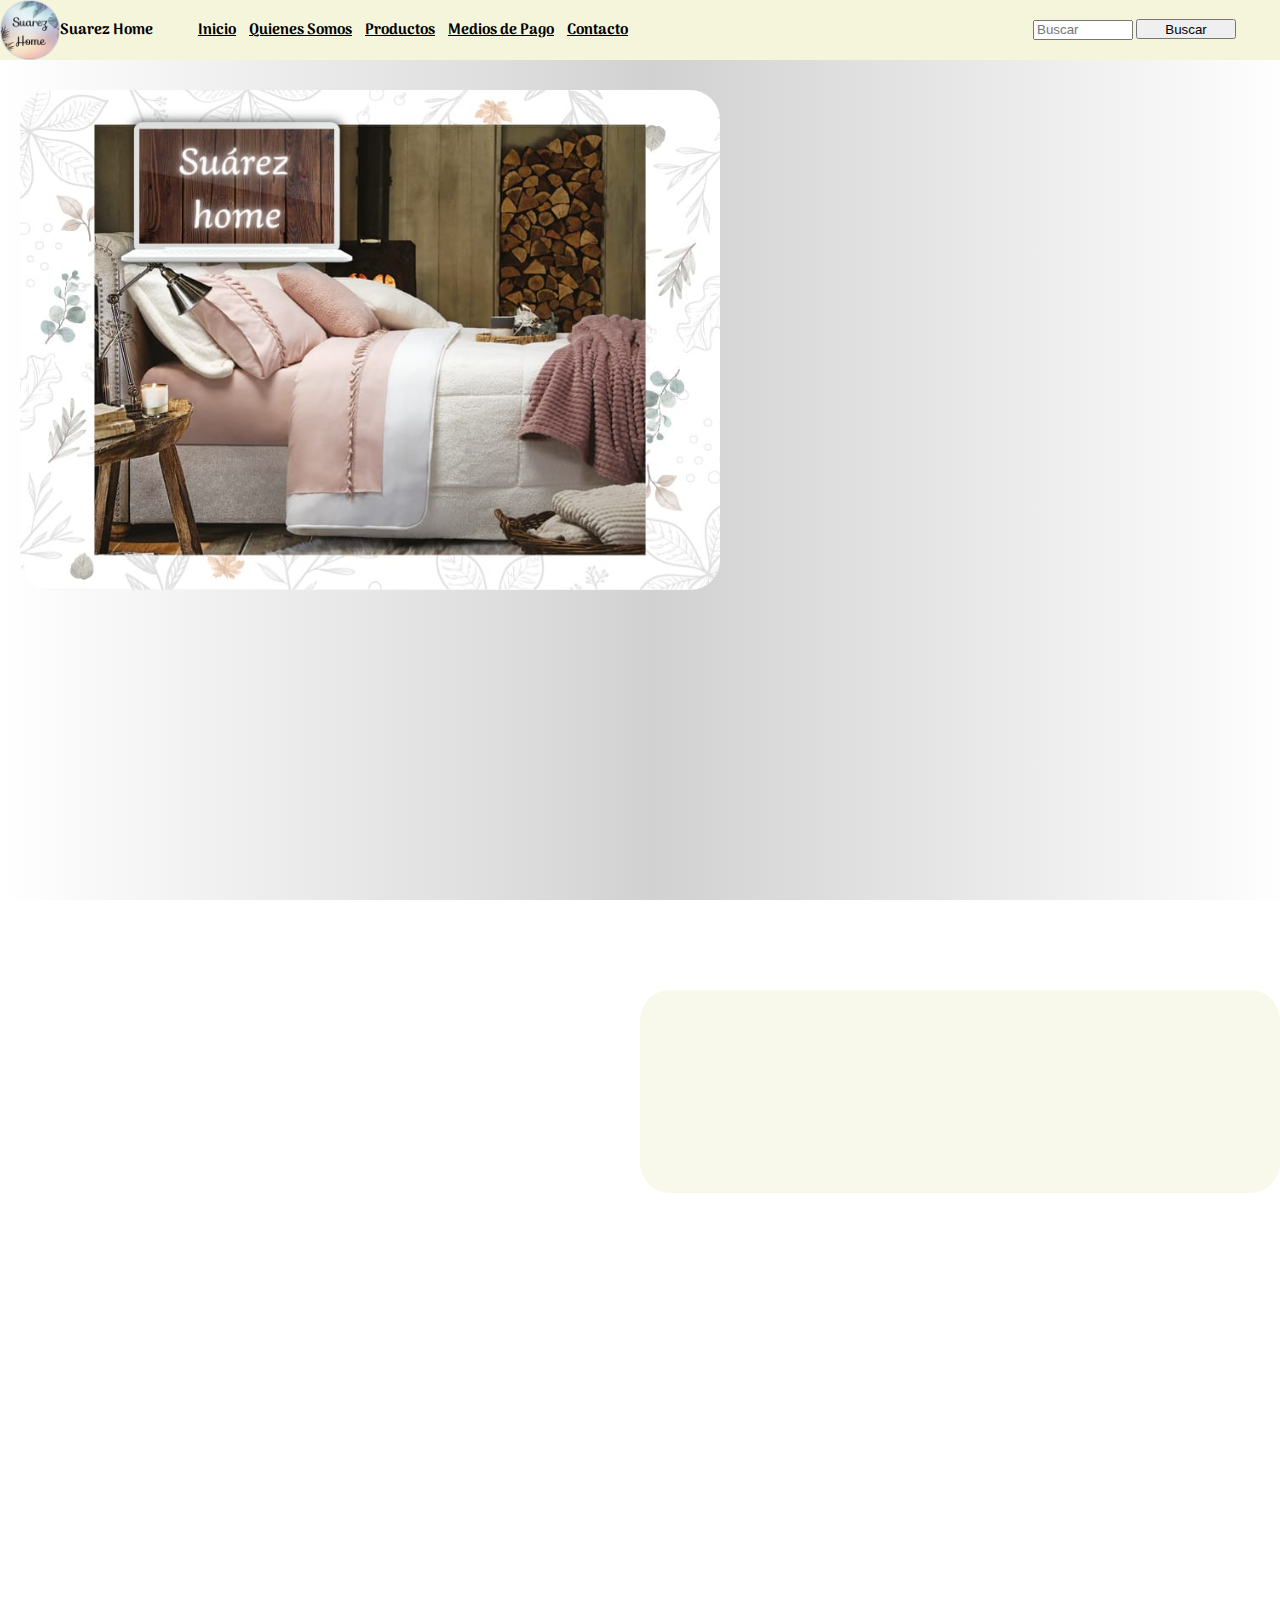
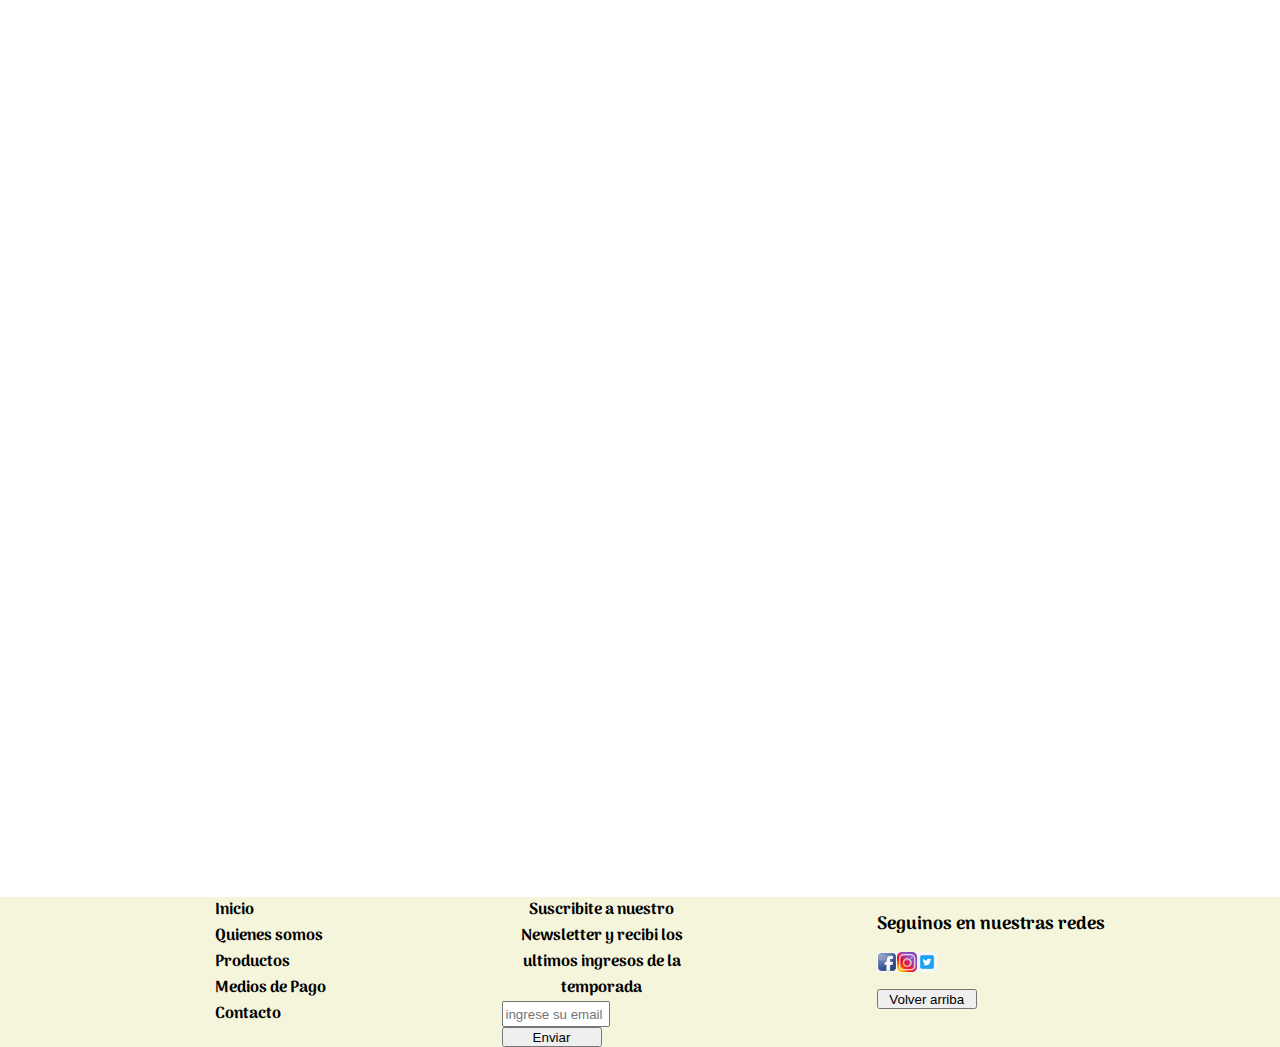
<file: IDEA DEBORA BENITEZ/index.html>
<!DOCTYPE html>
<html lang="en">
<head>
    <meta charset="UTF-8">
    <meta http-equiv="X-UA-Compatible" content="IE=edge">
    <meta name="viewport" content="width=device-width, initial-scale=1.0">
    <link rel="shortcut icon" href="./Imagenes/logo 2.jpg">
    <link href="https://unpkg.com/aos@2.3.1/dist/aos.css" rel="stylesheet">
    <link rel="stylesheet" href="./style.css">
    <title>Suarez Home</title>

</head>

<body id="grilla">

    <header id="header" class="inicio">  
        <a class="home" href="./index.html"> <img src="./Imagenes/icon2.jpg"  width="60" height="60" alt="logo suarez home" ></a>
        <h4>Suarez Home</h4>
        <nav class="nav-list">
            <ul>
                <li><a href="./index.html">Inicio</a></li>
                <li><a href="./PAGES/quienes somos.html">Quienes Somos</a></li>
                <li><a href="./PAGES/productos.html">Productos</a></li>
                <li><a href="./PAGES/medios de pago.html">Medios de Pago</a></li>
                <li><a href="./PAGES/contacto.html">Contacto</a></li>
            </ul>
        </nav>
        <div class="input-busqueda" >
            <input type="search" placeholder="Buscar">
            <input type="button" value="Buscar">
        </div>
        </header>

    <main id="main" data-aos="fade-up" class="grilla-main" >

        <img class="imagen-portada" data-aos="fade-up" src="./Imagenes/suarez home.jpg" alt="Portada">
        <div class="parrafo-portada" data-aos="fade-up" >
        <h3>Sobre Suarez Home</h3>
            <p> Suarez Home es un emprendimiento familiar que se dedica al mercado Textil y del Hogar 
                ofreciendo  productos que se destacan por su diseño, y calidad.
                Trabajamos con las mejores marcas del mercado, 
                tanto nacional como internacional siempre priorizando la calidad y excelencia de cada producto.
            </p>
         </div>
    </main>

    <section id="section-uno" class="grilla-section">
        
        <iframe data-aos="fade-up" class="iframe" src="https://www.youtube.com/embed/oDIfnkSjl4w" title="YouTube video player" frameborder="0" allow="accelerometer; autoplay; clipboard-write; encrypted-media; gyroscope; picture-in-picture" allowfullscreen></iframe>
       <div class="lista"> 
        <ul  data-aos="fade-up" >
            <li>COCINA</li>
            <li>Manteles</li>
            <li>Repasadores </li>
            <li>Sets y delantales </li>
            <li>Cortinas</li>
        </ul>
        <ul data-aos="fade-up" >
            <li>BAÑO</li>
            <li>Batas</li>
            <li>Toallas y toallones </li>
            <li>Alfombras</li>
            <li>Cortinas y accesorios</li>
        </ul>
        <ul data-aos="fade-up" >
            <li>AMBIENTE</li>
            <li>Cortinas</li>
            <li>Alfombras</li>
            <li>Fundas y almohadones</li>
            <li>Accesorios</li>
        </ul>
        <ul data-aos="fade-up" >
            <li>DORMITORIO</li>
            <li>Kits</li>
            <li>Edredones</li>
            <li>Frazadas</li>
            <li>Sabanas y acolchados</li>
        </ul>

    </div>
    </section>

    <section id="section-dos" class="grilla-section-dos">
        <div class="parrafo-dos" data-aos="fade-up" >
        <p>En Suarez Home sabemos lo importante que es responder tus inquietudes.
            Por eso seguimos adaptando nuestro sistema de atención al cliente de acuerdo a las posibilidades que se encuentran a nuestro alcance. 
            Dada la situación actual y la gran demanda de consultas estamos trabajando para responder de una manera más rápida y práctica.
        </p>
        </div>
    </section>

    <aside id="aside">  
        <h2 class="envios" data-aos="fade-up">Hacemos envios a todo el pais!!!</h2>
        <div>
        <img class="img-envios" data-aos="fade-up" src="./Imagenes/Entrega-de-Paquetes.-Servicio-de-Paqueteria..jpg" alt="Envios">
        </div>
                
        <div class="marcas" data-aos="fade-up" >
         <h2 >Marcas con las que trabajamos</h2>
        </div>
           <div class="marcas" >
            <img data-aos="fade-up" src="./Imagenes/Jean cartier.png" width="150" height="150" alt="Jean Cartier">
            <img data-aos="fade-up" src="./Imagenes/palette.jpg" width="150" height="150"  alt="Palette">
            <img data-aos="fade-up" src="./Imagenes/Arcoiris.jpg" width="150" height="150" alt="Arcoiris">
            <img data-aos="fade-up" src="./Imagenes/Franco valente.jpg" width="150" height="150" alt="Franco Valente">
            <img data-aos="fade-up" src="./Imagenes/logo-fantasia.jpg" width="150" height="150"  alt="Fantasia">
        </div>
    </aside>
                
            
    <footer id="footer" class="footer">
        <ul>
        <li><a href="./index.html">Inicio</a></li>
        <li><a href="./PAGES/quienes somos.html">Quienes somos</a></li>
        <li><a href="./PAGES/productos.html">Productos</a></li>
        <li><a href="./PAGES/medios de pago.html">Medios de Pago</a></li>
        <li><a href="./PAGES/contacto.html">Contacto</a></li>
        </ul>
        <div class="footer-redes">Suscribite a nuestro Newsletter
                        y recibi los ultimos ingresos de la temporada
        <input type="text" placeholder="ingrese su email"> <input type="button" value="Enviar">
        </div>
        <div class="logo-redes">
                 Seguinos en nuestras redes 
        <div class="logos">            
            <img src="./Imagenes/logo facebook.jpg" width="20" height="20" walt="Facebook">
            <img src="./Imagenes/logo instagram.png" width="20" height="20" alt="Instagram">
            <img src="./Imagenes/logo twitter.jpg" width="20" height="20" alt="twitter">             
        </div>      
            <a href="./Index.html" >  <input type="button" value="Volver arriba"></a> 
        </div>              
    </footer>

    <script src="https://unpkg.com/aos@2.3.1/dist/aos.js"></script>
    <script>
    AOS.init();
    </script>
</body>
</html>
</file>
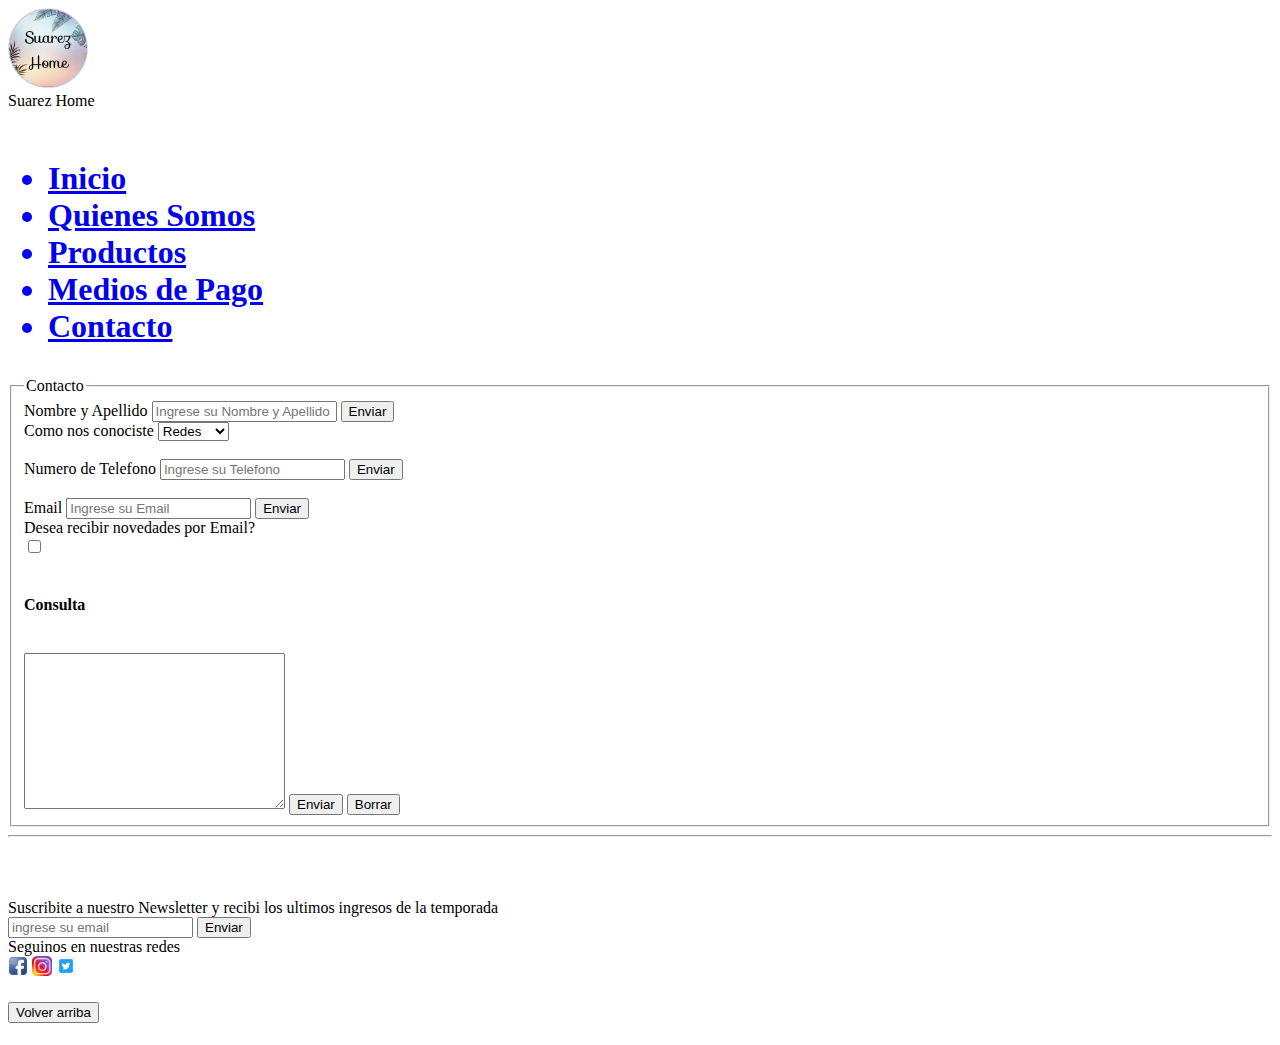
<file: IDEA DEBORA BENITEZ/PAGES/contacto.html>
<!DOCTYPE html>
<html lang="en">
<head>
    <meta charset="UTF-8">
    <meta http-equiv="X-UA-Compatible" content="IE=edge">
    <meta name="viewport" content="width=device-width, initial-scale=1.0">
    <link rel="shortcut icon" href="../Imagenes/logo 2.jpg">
    <title>Contacto</title>
</head>

<body>
        <header>
          
                <nav>
                    <img src="../Imagenes/icon2.jpg" width="80" height="80" alt="logo suarez home">
                    <br> Suarez Home
                    <br>
                    <br>
                    <h1>
                        <ul style="color: blue;">
                                <li><a href="../Index.html">Inicio</a></li>
                                <li><a href="./Quienes somos.html">Quienes Somos</a></li>
                                <li><a href="./Productos.html">Productos</a></li>
                                <li><a href="./Medios de pago.html">Medios de Pago</a></li>
                                <li><a href="./Contacto.html">Contacto</a></li>
        
                        </ul>
                    </h1>
                </nav>
        </header>

         <main>
            <form  method="post">
                <fieldset>
                    <legend>Contacto</legend>
                    <div>
                         <label for="N y A"> Nombre y Apellido</label>
                        <input type="text" id="N y A" placeholder="Ingrese su Nombre y Apellido">
                         <input type="button" value="Enviar">
                    </div>
                    <div>
                        Como nos conociste
                        <select name="opcion" id="opcion">
                            <option value="Redes">Redes</option>
                            <option value="Amigo/a">Amigo/a</option>
                            <option value="Otros">Otros</option>
                        </select>

                    </div>
                <br>
                
                        <div>
                            <label for="Telefono"> Numero de Telefono</label>
                            <input type="text" id="Telefono" placeholder="Ingrese su Telefono">
                             <input type="button" value="Enviar">
                        </div>
                    <br>
                        <div>
                            <label for="Email"> Email</label>
                                <input type="text" id="Email" placeholder="Ingrese su Email"> 
                                <input type="button" value="Enviar">
                                <div>Desea recibir novedades por Email?</div>
                                <input type="checkbox" name="acepta" value="1">
                                
                            
                            
                        </div>
                    <br>

                        <div>
                            <h4>Consulta</h4>
                            <br>
                            
                            <textarea name="Consulta" id="Consulta" cols="30" rows="10"></textarea>
                            <input type="button" value="Enviar">
                            <input type="reset" value="Borrar">
                        </div>
                </fieldset>
            </form>



        </main>
        <hr>
        <br>
        <br>
        <br>
        <footer>
            <div>Suscribite a nuestro Newsletter
                y recibi los ultimos ingresos de la temporada</div>
                <input type="text" placeholder="ingrese su email"> <input type="button" value="Enviar">
                <br>
                Seguinos en nuestras redes
                <br>
                <img src="../Imagenes/logo facebook.jpg" width="20" height="20" walt="Facebook">
                <img src="../Imagenes/logo instagram.png" width="20" height="20" alt="Instagram">
                <img src="../Imagenes/logo twitter.jpg" width="20" height="20" alt="twitter">
            
         </h3>
         <h5> <a href="../PAGES/Contacto.html" >  <input type="button" value="Volver arriba"></a> 
            
        </h5>
    
        </footer>
</body>
</html>
</file>
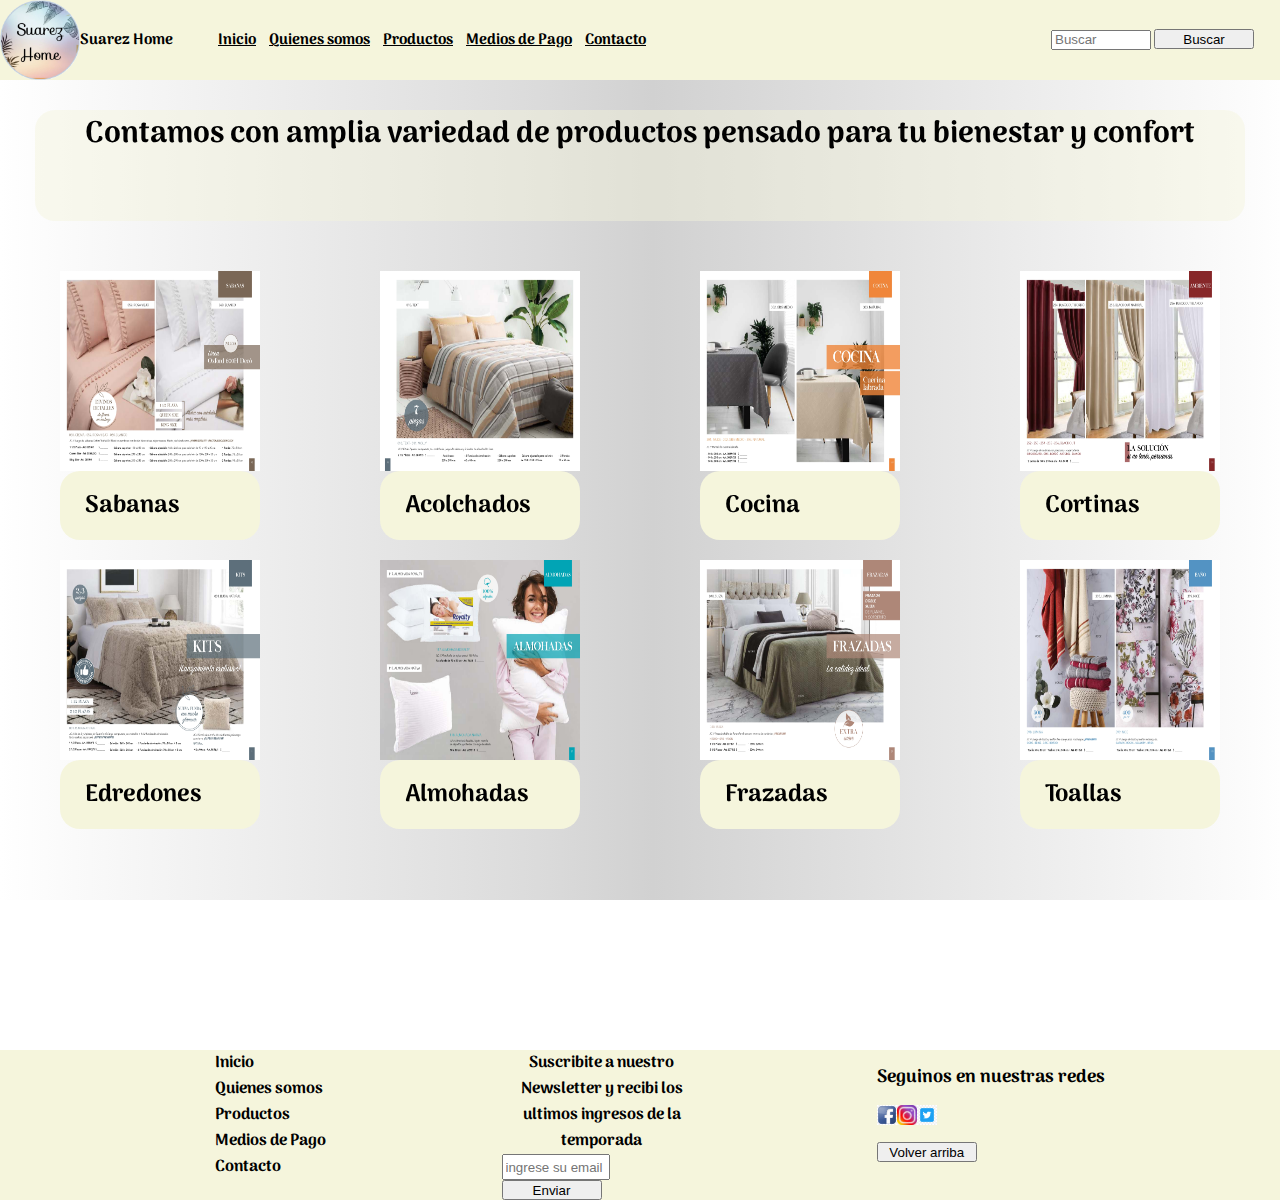
<file: IDEA DEBORA BENITEZ/PAGES/productos.html>
<!DOCTYPE html>
<html lang="en">
<head>
    <meta charset="UTF-8">
    <meta http-equiv="X-UA-Compatible" content="IE=edge">
    <meta name="viewport" content="width=device-width, initial-scale=1.0">
    <link rel="stylesheet" href="../style.css">
    <link rel="shortcut icon" href="../Imagenes/logo 2.jpg">
    <link href="https://unpkg.com/aos@2.3.1/dist/aos.css" rel="stylesheet">
    <title>Productos</title>
</head>

    <body id="grilla-pr">

    <header id="header-pr" class="inicio">
            <a class="home-qs" href="../Index.html"> <img src="../Imagenes/icon2.jpg" width="80" height="80"  alt="Logo Suarez Home">
            <h4> Suarez Home</h4>
            <nav>
                <ul>
                <li><a href="../Index.html">Inicio</a></li>
                <li><a href="./Quienes somos.html">Quienes somos</a></li>
                <li><a href="./Productos.html">Productos</a></li>
                <li><a href="./Medios de pago.html">Medios de Pago</a></li>
                <li><a href="./Contacto.html">Contacto</a></li>
    
            </ul>
            </nav>
            <div class="input-busqueda" >
                <input type="search" placeholder="Buscar">
               <input type="button" value="Buscar">
           </div>
    </header>

    <main id="main-pr" data-aos="fade-up" class="main-pr">
            <div class="titulo"> 
                Contamos con amplia variedad de productos pensado para tu bienestar y confort
            </div>         
            
                           
                
            <div class="sabanas">
                <img class="img-prod" src="../Imagenes/sabanas.jpg"   alt="Sabanas">
                <a target="_blank" href="./productos.html" class="lista-productos"> Sabanas </a></div> 
            <div class="acolchados">
                <img class="img-prod" src="../Imagenes/acolchados.jpg"  alt="Acolchados">
                <a target="_blank" href="./productos.html" class="lista-productos"> Acolchados </a></div>
            <div class="cocina">
                <img class="img-prod" src="../Imagenes/cocina.jpg"  alt="Cocina">
                <a target="_blank" href="./productos.html" class="lista-productos"> Cocina</a></div>
            <div class="cortinas">
                <img class="img-prod" src="../Imagenes/cortinas.jpg"  alt="Cortinas">
                <a target="_blank" href="./productos.html" class="lista-productos"> Cortinas</a></div>
            <div class="edredones">
                <img class="img-prod" src="../Imagenes/Edredones.jpg"  alt="Edredones">
                <a target="_blank" href="./productos.html" class="lista-productos"> Edredones</a></div>
            <div class="almohadas">
                <img class="img-prod" src="../Imagenes/Almohadas.jpg"  alt="Almohadas">
                <a target="_blank" href="./productos.html" class="lista-productos"> Almohadas</a></div>
            <div class="frazadas">
                <img class="img-prod" src="../Imagenes/frazadas.jpg"  alt="Frazadas">
                <a target="_blank" href="./productos.html" class="lista-productos"> Frazadas</a></div>
            <div class="toallas">
                <img class="img-prod" src="../Imagenes/toallas.jpg"  alt="Toallas">
                <a target="_blank" href="./productos.html" class="lista-productos"> Toallas</a></div>
              
                                
                                

    </main>
                
    <footer id="footer-pr" class="footer-pr">
        <ul>
        <li><a href="../Index.html">Inicio</a></li>
        <li><a href="./Quienes somos.html" >Quienes somos</a></li>
        <li><a href="./Productos.html" >Productos</a></li>
        <li><a href="./Medios de pago.html">Medios de Pago</a></li>
        <li><a href="./Contacto.html">Contacto</a></li>
        
        </ul>
        <div class="footer-redes">Suscribite a nuestro Newsletter
            y recibi los ultimos ingresos de la temporada
        <input type="text" placeholder="ingrese su email"> <input type="button" value="Enviar">
        </div> 
        <div class="logo-redes">                 
             Seguinos en nuestras redes
        <div class="logos">                   
        <img src="../Imagenes/logo facebook.jpg" width="20" height="20" walt="Facebook">
        <img src="../Imagenes/logo instagram.png" width="20" height="20" alt="Instagram">
        <img src="../Imagenes/logo twitter.jpg" width="20" height="20" alt="twitter">
        </div>                
                     
        <a href="../PAGES/Productos.html" >  <input type="button" value="Volver arriba"></a> 
        </div>                 
                    
    </footer>

    <script src="https://unpkg.com/aos@2.3.1/dist/aos.js"></script>
    <script>
    AOS.init();
    </script>
    </body>
</html>
</file>
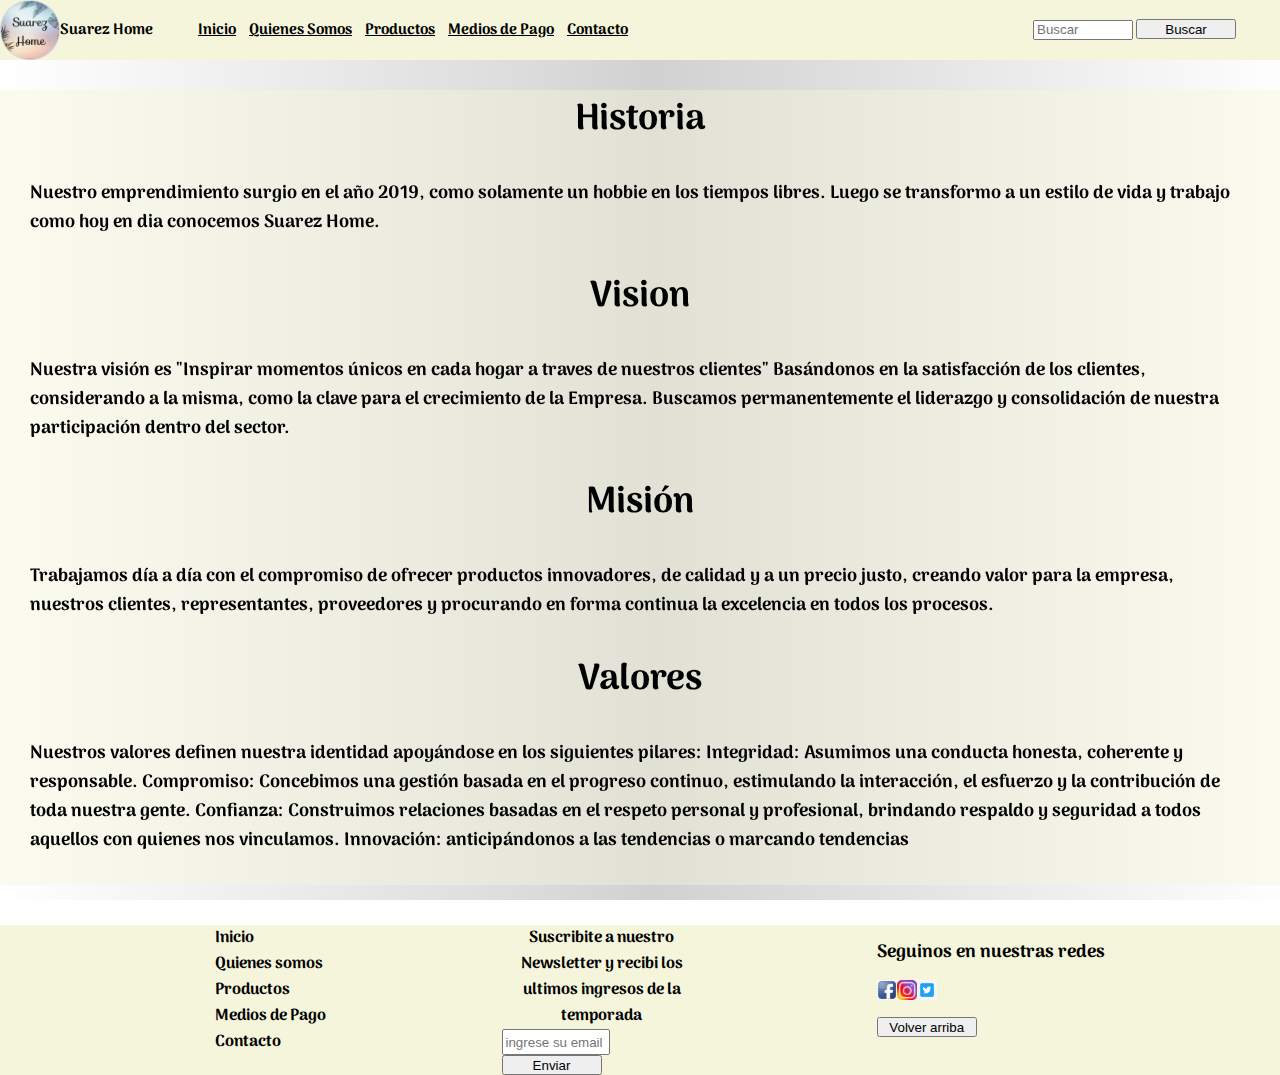
<file: IDEA DEBORA BENITEZ/PAGES/quienes somos.html>
<!DOCTYPE html>
<html lang="en">
<head>
    <meta charset="UTF-8">
    <meta http-equiv="X-UA-Compatible" content="IE=edge">
    <meta name="viewport" content="width=device-width, initial-scale=1.0">
    <link rel="stylesheet" href="../style.css">
    <link rel="shortcut icon" href="../Imagenes/logo 2.jpg">
    <link href="https://unpkg.com/aos@2.3.1/dist/aos.css" rel="stylesheet">
    <title>Quienes Somos</title>
</head>

<body id="grilla-qs">
    <header id="header-qs" class="inicio">
        <a class="home-qs" href="../Index.html"> <img src="../Imagenes/icon2.jpg" width="60" height="60" alt="logo suarez home">
        <h4>Suarez Home</h4>
        <nav>
            <ul>
            <li><a href="../index.html">Inicio</a></li>
            <li><a href="./quienes somos.html">Quienes Somos</a></li>
            <li><a href="./productos.html">Productos</a></li>
            <li><a href="./medios de pago.html">Medios de Pago</a></li>
            <li><a href="./contacto.html">Contacto</a></li>
            </ul>
        </nav>
            <div class="input-busqueda" >
                 <input type="search" placeholder="Buscar">
                <input type="button" value="Buscar">
            </div>
    </header>
    <main id="main-qs" data-aos="fade-up" class="main-qs">
        <h1 class="titulo-main-qs">Historia</h1>
        <p class="parrafos-qs"> 
            Nuestro emprendimiento surgio en el año 2019, como solamente un hobbie en los tiempos libres.  
            Luego se transformo a un estilo de 
            vida y trabajo como hoy en dia conocemos Suarez Home.
        </p>
    
    <h1 class="titulo-main-qs">Vision</h1> 
        <p class="parrafos-qs"> 
            Nuestra visión es "Inspirar momentos únicos en cada hogar a traves de nuestros clientes"
            Basándonos en la satisfacción de los clientes, considerando a la misma,
            como la clave para el crecimiento de la Empresa.
             Buscamos permanentemente el liderazgo y consolidación de nuestra participación dentro del sector.
        </p>   

    <h1 class="titulo-main-qs">Misión</h1>
        <p class="parrafos-qs">
            Trabajamos día a día con el compromiso de ofrecer productos innovadores,
            de calidad y a un precio justo, creando valor para la empresa, nuestros
            clientes, representantes, proveedores y procurando en forma continua la excelencia en todos los procesos.
        </p>
    

    <h1 class="titulo-main-qs">Valores</h1> 
        <p class="parrafos-qs"> 
             Nuestros valores definen nuestra identidad apoyándose en los siguientes pilares:
             Integridad: Asumimos una conducta honesta, coherente y responsable.
            Compromiso: Concebimos una gestión basada en el progreso continuo, estimulando la interacción, el esfuerzo y la contribución de toda nuestra gente.
            Confianza: Construimos relaciones basadas en el respeto personal y profesional, brindando respaldo y seguridad a todos aquellos con quienes nos vinculamos.
            Innovación: anticipándonos a las tendencias o marcando tendencias
        </p>  
                
    </main>

    <footer id="footer-qs" class="footer-qs">
        <ul>
        <li><a href="../index.html">Inicio</a></li>
        <li><a href="./quienes somos.html">Quienes somos</a></li>
        <li><a href="./productos.html">Productos</a></li>
        <li><a href="./medios de pago.html">Medios de Pago</a></li>
        <li><a href="./contacto.html">Contacto</a></li>

        </ul>
        <div class="footer-redes">Suscribite a nuestro Newsletter
            y recibi los ultimos ingresos de la temporada
            <input type="text" placeholder="ingrese su email"> <input type="button" value="Enviar">
        </div>
        <div class="logo-redes">
                    Seguinos en nuestras redes
        <div class="logos">
            <img src="../Imagenes/logo facebook.jpg" width="20" height="20" walt="Facebook">
            <img src="../Imagenes/logo instagram.png" width="20" height="20" alt="Instagram">
            <img src="../Imagenes/logo twitter.jpg" width="20" height="20" alt="twitter">
        </div>       
            
            <a href="./Quienes somos.html" >  <input type="button" value="Volver arriba"></a> 
        </div>             
    </footer>
    <script src="https://unpkg.com/aos@2.3.1/dist/aos.js"></script>
    <script>
    AOS.init();
    </script>
</body>
</html>
</file>
<file: IDEA DEBORA BENITEZ/style.css>
@import url('https://fonts.googleapis.com/css2?family=Arima:wght@300&display=swap');
*{
    margin: 0%;
    border: 0%;
}

body{
    font-family: 'Arima', cursive;
    font-weight: bold;
    font-size: large;
    background: linear-gradient(to right, rgba(255,255,255,1) 0%, rgba(219,219,219,1) 42%, rgba(209,209,209,1) 51%, rgba(254,254,254,1) 100%);
    /* background-image: url("./Imagenes/back3.jpg"); */
    background-attachment: fixed;
    background-size: cover;
    background-repeat: no-repeat;
    background-position: center center;
    

}

#grilla{
    height: 100vh;
    display: grid;
    grid-template-rows: repeat(5, auto);
    grid-template-columns: repeat(4, 1fr);
    grid-template-areas: "header header header header"
                        "main main section-uno section-uno"
                        "section-dos section-dos . ."
                        "aside aside aside aside"
                        "footer footer footer footer";
}

#header{
    grid-area: header;
}

#main{
    grid-area: main;
}

#section-uno{
    grid-area: section-uno;
}

#section-dos{
    grid-area: section-dos;
}

#aside{
    grid-area: aside;
}

#footer{
    grid-area: footer;
}

            /* styles header */

.inicio{ 
    display: flex;
    font-family: 'Arima': cursive;
    font-size: 15px;
}
            
.home{
    display: flex;
    flex-direction: row;
    align-items: center;
}
            
nav ul li{
    text-decoration: none;
    display: inline-block;   
}
            
nav ul li a{
    padding-inline: 5px;
    color: #000000;
}
            
header{
    background-color: beige;
     width: 100vmax;
    align-items: center;
    margin-bottom: 30px;
}

.input-busqueda{
    display: inline-block;
    margin-left: 400px;}

input{
    width: 100px;
    height: 20px;
    transition: height 2s, width 1s;
}
input:hover{
    width: 200px;
    height: 30px;
    
}

        /* styles main */

.imagen-portada{
    width: 700px;
    height: 500px;
    margin-left: 20px;
    border-radius: 30px;
}

.parrafo-portada{
    margin-top: 200px;
    padding-inline: 50px;
    background-color: rgba(245, 245, 220, 0.585);
    border-radius: 30px;
}

section iframe{
    width: auto;
    height: auto;
    transition: height 5s, width 3s;
}

section iframe:hover{
    width: 600px;
    height: 500px;
}

        /* styles section-uno */


.grilla-section{
    display: flex;
    flex-direction: column;
    align-items: center;
}

.iframe{
    margin-top: 300px;
    width: 500px; 
    height: 400px;
   display: flex;
   
}

.lista{
    margin-top: 200px;
    background-color: rgba(245, 245, 220, 0.585);
    border-radius: 30px; 
    display: flex;
    text-decoration: none;
    list-style-type: none;
    
}

.lista ul li{
    text-decoration: none;
    list-style-type: none; 
    flex-wrap: wrap;
    justify-content: center;
}



        /* styles section-dos */

.parrafo-dos{
    margin-top: 50px;
    padding-inline: 50px;
    background-color: rgba(245, 245, 220, 0.585);
    border-radius: 30px;
}

        /* styles aside */
.envios{
    
    margin-top: 100px;
    justify-items: center;
    text-align: center;
    background-color: rgba(245, 245, 220, 0.585);
    border-radius: 60px;
}
.img-envios{
    border-radius: 30px;
    width: 500px;
    height: 400px;
    margin-top: 50px;
    margin-left: 450px;
  
}

aside h2{
    padding-inline: 100px;
    font-size: 40px;  
}
.marcas{  
    margin-top: 100px;
    border-radius: 30px;
    display: flex;
    justify-content: center;
    font-size: xx-large;  
}

/* styles footer */

footer{
    background-color: beige;
    margin-top: 40px;
    display: flex;
    justify-content: space-evenly;
}
footer ul li{
    list-style-type: none;
}

footer ul li a{
    
    text-decoration: none;
    color: #000000;
    font-size: medium;
    white-space: 400px;
    display: flex;
    flex-direction: column;

}

.footer-redes{
    text-align: center;
    font-size: medium;
    display: flex;
    flex-direction: column;
    flex-wrap: ;
    width: 200px;
}

.logo-redes{
    display: flex;
    flex-direction: column;
    justify-content: space-evenly;
    margin-bottom: 20px;
}
.logos{
    display: flex;
    flex-direction: row
}
        /* html quienes somos */

#grilla-qs{
    height: 100vh;
    display: grid;
    grid-template-rows: repeat(3, auto);
    grid-template-columns: 1fr;
    grid-template-areas: "header-qs"
                        "main-qs"
                        "footer-qs";
}
#header-qs{
    grid-area: header-qs;
}
#main-qs{
    grid-area: main-qs;
}
#footer-qs{
    grid-area: footer-qs;
}

        /* syles */
.home-qs{ 
    display: flex;
    flex-direction: row;
    align-items: center;
    text-decoration: none;
    color: #000000;
}
.main-qs{
    background-color: rgba(245, 245, 220, 0.422);
}
.titulo-main-qs{
    text-align: center;
}
.parrafos-qs{
    padding: 30px;
}

/* html Productos */
#grilla-pr{
    height: 100vh;
    display: grid;
    grid-template-rows: repeat(3, 1fr);
    grid-template-columns: 1fr;
    grid-template-areas: "header-pr"
                        "main-pr"
                        "footer-pr";
}
#header-pr{
    grid-area: header-pr;
}
#main-pr{
    grid-area: main-pr;
}
#footer-pr{
    grid-area: footer-pr;
}

.main-pr{
    display: flex;
    justify-items: center;
    height: 100vh;
    display: grid;
    grid-template-rows: repeat(4, 1fr);
    grid-template-columns: repeat(4, 1fr);
    grid-template-areas: "titulo titulo titulo titulo "
                    " sabanas acolchados cocina cortinas"
                    " edredones almohadas frazadas toallas";
}
.titulo{
    grid-area: titulo;
    padding-inline: 50px;
    font-size: 30px;
    background-color: rgba(245, 245, 220, 0.452);
    border-radius: 20px;
    margin-bottom: 50px;
}
.sabanas{
    grid-area: sabanas;
    display: flex;
    flex-direction: column;
}
.acolchados{
    grid-area: acolchados;
    display: flex;
    flex-direction: column;
}
.cocina{
    grid-area: cocina;
    display: flex;
    flex-direction: column;
}
.cortinas{
    grid-area: cortinas;
    display: flex;
    flex-direction: column;
}
.edredones{
    grid-area: edredones;
    display: flex;
    flex-direction: column;
}
.almohadas{
    grid-area: almohadas;
    display: flex;
    flex-direction: column;
}
.frazadas{
    grid-area: frazadas;
    display: flex;
    flex-direction: column;
}
.toallas{
    grid-area: toallas;
    display: flex;
    flex-direction: column;
}
.img-prod{
    width: 200px;
    height: 200px;
}
.lista-productos{
    padding: 15px 25px;
    text-decoration: none;
    color: #000000;
    font-size: x-large;
    background-color: rgb(245, 245, 220);
    border-radius: 20px;
    margin-bottom: 20px;
}


        /* responsive index*/
@media screen and ( max-width:768px){
body{ 
    background-image: none;
}
#grilla{
    display: flex;
    flex-direction: column;
}

.home{
    margin-top: 10px;
}
nav > * {
    margin-left: 0%;
    /* text-align: center;
    align-content: center; */
}
.nav-list{
    margin-top: 30px;
}
.input-busqueda{
    margin-left: 0%;
    margin-top: 10px;
}
.imagen-portada{
    width: 350px;
    height: 300px;
    
}
.parrafo-portada{
    margin-top: 0%;
}
.iframe{
    margin-left: 0px;
    width:350px ;
    height: 200px;
    margin-top: 20px;
    
}
.tabla{
    margin-top: 20px;
}
.parrafo-dos{
    margin-top: 20px;
}
.envios{
    margin-top: 20px;
    font-size: 30px;
}
.img-envios{
    margin-top: 10px;
    margin-left: 200px;
    width:350px ;
    height: 300px;  
}
.marcas{
    margin-top: 10px;
    padding-inline: 15px;
    font-size: 30px;
    flex-direction: column;
    align-items: center;
}
.footer{
    font-size: x-small;
}
}

@media screen and ( max-width:480px){
    body{ background-image: none;
    }
    #grilla{display: flex;
    flex-direction: column;}
 .inicio{
    flex-direction: column;
 }
.home{
    margin-top: 10px;
    
}
nav > * {
    
    display: flex;
    flex-direction: column;
   
}


.input-busqueda{
    margin-left: 0%;
    margin-top: 10px;
}
.imagen-portada{
    width: 350px;
    height: 300px;
    margin-left: 60px;
}
.parrafo-portada{
    margin-top: 0%;
}
.iframe{
    margin-left: 0px;
    width:350px ;
    height: 300px;
    margin-top: 20px;
}
.tabla{
    margin-top: 20px;
}
.parrafo-dos{
    margin-top: 20px;
}
.envios{
    margin-top: 20px;
    padding-inline: 15px;
    font-size: 30px;
}
.img-envios{margin-top: 10px;
    margin-left: 70px;
    width:350px ;
    height: 300px;  
}
.marcas{
    margin-top: 20px;
    padding-inline: 15px;
    font-size: 30px;
    flex-direction: column;
    align-items: center;
}
.footer{
    font-size: x-small;
}
}


         /* responsive quienes somos*/
@media screen and ( max-width:768px){
body{ 
    background-image: none;
}

@media screen and ( max-width:480px){
body{ background-image: none;
    }
#grilla-qs{display: flex;
        flex-direction: column;}
.inicio{
        flex-direction: column;
}
.home-qs{
        flex-direction: column;
        margin-top: 10px;
        margin-bottom: 0%;   
}
    
.input-busqueda{
        margin-left: 0%;
        margin-top: 10px;
    } 
.footer-qs{
        font-size: x-small;
}
}

/* responsive productos  */
@media screen and ( max-width:768px){
body{ 
background-image: none;
}
#grilla-pr{display: flex;
    flex-direction: column;
}
.main-pr{
display: flex;
flex-direction: column;
}
.titulo{
font-size: 20px;
}  
.img-prod{
width: 100px;
height: 100px;
margin-left: 15px;
}
.main-pr{
margin-bottom: 400px;
display: flex;
justify-items: center;
height: 100vh;
display: grid;
grid-template-rows: repeat(5, 1fr);
grid-template-columns: repeat(2, 1fr);
grid-template-areas: "titulo titulo "
                "sabanas acolchados"
                "cocina cortinas" 
                "edredones almohadas"
                "frazadas toallas"
}
}
    

@media screen and ( max-width:480px){
body{ 
    background-image: none;
}
#grilla-pr{display: flex;
            flex-direction: column;}
.inicio{
    flex-direction: column;
}
.home-qs{
    flex-direction: column;
    margin-top: 10px;
    margin-bottom: 0%;   
    }
        
.input-busqueda{
    margin-left: 0%;
    margin-top: 10px;
} 
.main-pr{
    display: flex;
    flex-direction: column;
   
}
.titulo{
    font-size: 20px;
}  
.img-prod{
    width: 100px;
    height: 100px;
    margin-left: 15px;
}
.main-pr{
    margin-bottom: 400px;
    display: flex;
    justify-items: center;
    height: 100vh;
    display: grid;
    grid-template-rows: repeat(5, 1fr);
    grid-template-columns: repeat(2, 1fr);
    grid-template-areas: "titulo titulo "
                        "sabanas acolchados"
                        "cocina cortinas" 
                        "edredones almohadas"
                        "frazadas toallas"
}
}
</file>
